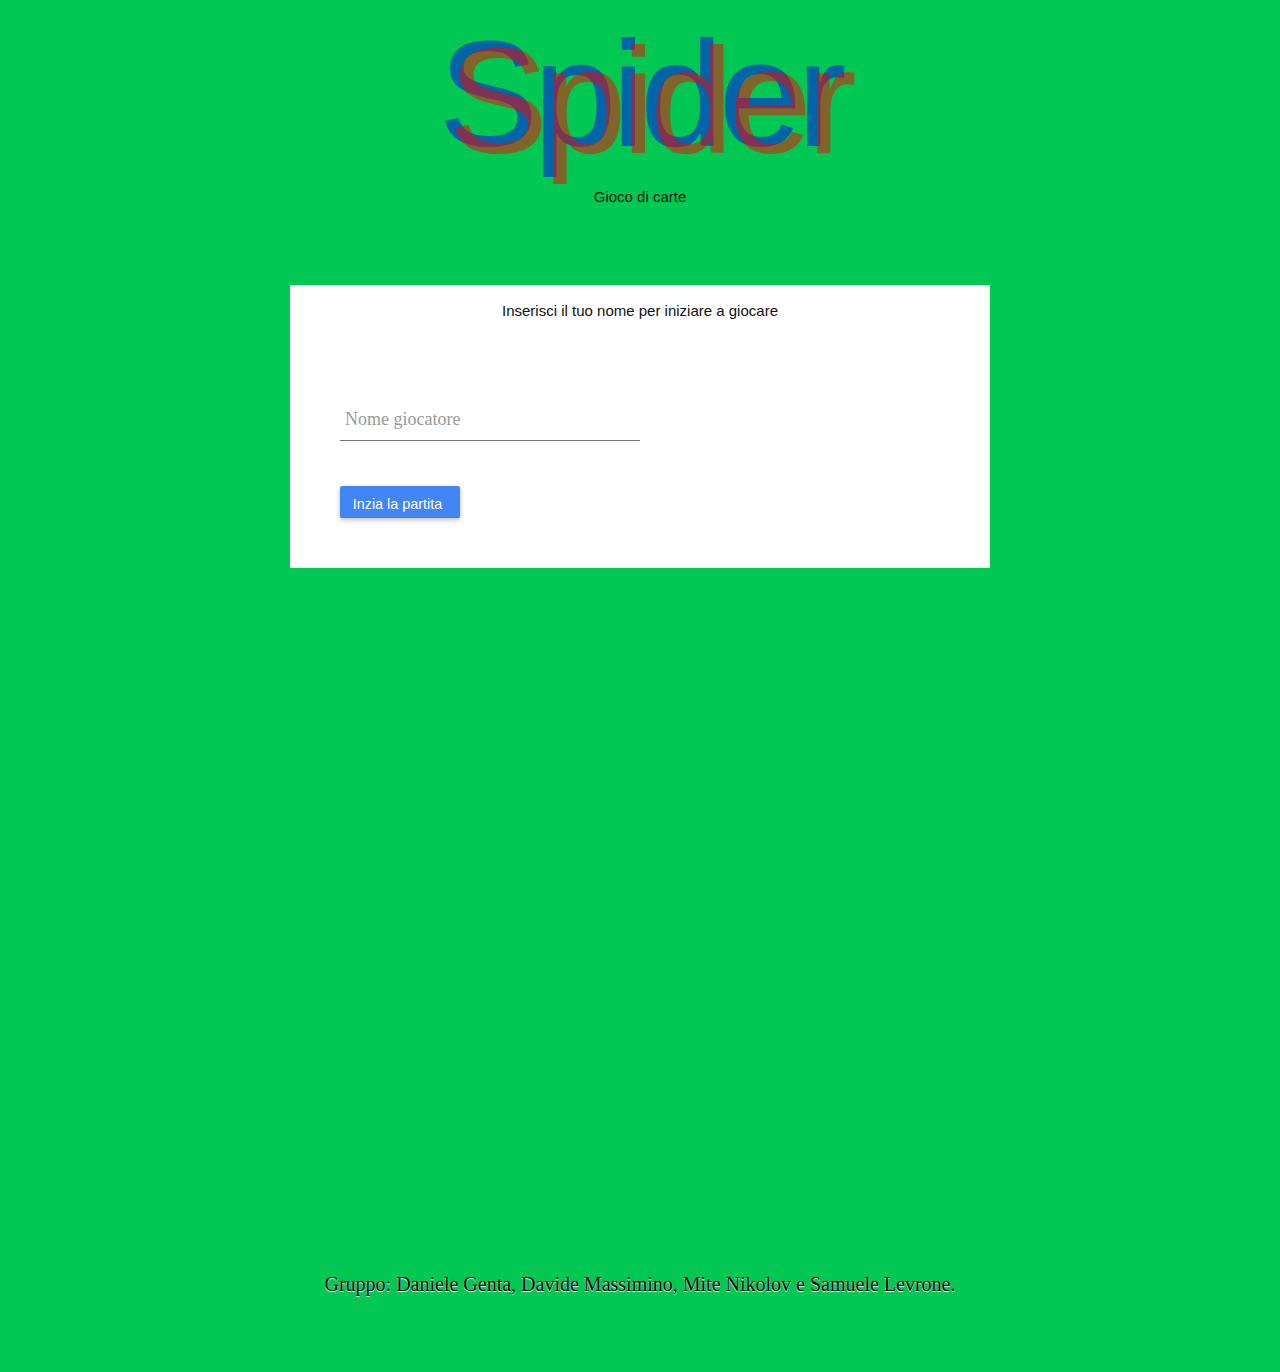
<file: Index.html>
<html>
	<head>
		<title>
			Progetto TPSI:Spider
		</title>
		<!--Collegamento a risorse Javascript e CSS-->
		<link href="Stili/style.css" rel="stylesheet" type="text/css">
		<!--<script src="http://code.jquery.com/jquery-latest.js"></script> 
		<script src="http://code.jquery.com/ui/1.11.2/jquery-ui.js"></script>-->
		<!--RISORSE OFFLINE jquery-->
		<script type="text/javascript" src="Script/offline/jquery.js"> </script>
		<script type="text/javascript" src="Script/offline/jquery-ui.js"> </script>
		<script type="text/javascript" src="Script/script.js"> </script>
		<!--Collegamenti a plugin javascript-->
		<script type="text/javascript" src="Script/foggy.js"> </script>
		<script type="text/javascript" src="Script/jquery.flip.js"> </script>
	</head>
	<!--Titolo e sottotiolo-->
	<header>
		<h1>Spider</h1>
		<h2>Gioco di carte</h2>
	</header>
	<body class="main">
	<!--Interfaccia a tab-->
		<div id="tabs">
			<!--Scelta del tab-->
			<div class=menuTab>
				<ul id="listaTabs" class="menu">
					<li class="sub-menu" id="menuTab-SchermataIniziale"><a href="#tab-iniziale">Schermata iniziale</a></li>
					<li class="sub-menu" id="menuTab-Statistiche"><a href="#tab-statistiche">Statistiche partita</a></li>
					<li class="sub-menu" id="menuTab-Gioco"><a href="#tab-gioco">Partita</a></li>
					<li class="sub-menu" id="menuTab-Informazioni"><a href="#tab-informazioni">Informazioni</a></li>
					<li class="sub-menu" id="menuTab-Vittoria"><a href="#tab-vittoria">Vittoria</a></li>
				</ul>
			</div>
		<div id="statisticheVeloci">
			Tempo rimanente: <div id="statisticheVeloci-tempo"></div>
			Mosse: <div id="statisticheVeloci-mosse"></div>
			Punteggio: <div id="statisticheVeloci-punteggio"></div>
		</div>
		<!--Tab di input del nome del giocatore-->
		<div id="tab-iniziale">
			<div class="container">
  				<h2>Inserisci il tuo nome per iniziare a giocare</h2>
				<form>
   					<div class="group">      
      					<input type="text" id="txtNome" required>
      					<span class="highlight"></span>
      					<span class="bar"></span>
     		 			<label>Nome giocatore</label>
    				</div>
 			 	</form>
				<input type="button" value="Inzia la partita" id="btnInizia" class="btnInizia">
			</div>
		</div>
		<!--Tab contenente informazioni e statistiche partita-->
		<div id="tab-statistiche">
		<br><br><br>
			<table id="tabellaInfo" class="stats-table">
				<tr>
					<th colspan="6">Riepilogo partita</th>
				</tr>
				<tr>
					<td>Mosse:</td><td><div id="numeroMosse">0</div></td>
					<td>Cronometro:</td><td><div id="counter">
    					<span id="s0">1</span>
    					<span id="s1">0</span>
 		   				<span id="s2">:</span>
   		   				<span id="s3">0</span>
    					<span id="s4">0</span>
					</div></td>
				</tr>
				<tr>
					<td>Giocatore:</td><td><div id="nomeGiocatore">Player 1</div></td>
					<td>Punteggio:</td><td><div id="punteggio">500</div></td>
				</tr>
				<tr>
					<td colspan="3">Completamento:</td><td><div><progress id="completamento" max="100" value="0"></progress></div></td>
				</tr>
			</table>
		</div>
		<br><br>
		<!--Tab di gioco della partita-->
		<div id="tab-gioco">
			<!--Top-menù: principali bottoni di interazione-->
			<div id="mainMenu">
				<input type="button" value="Nuova partita" id="btnNuovaPartita" class="btn">
				<input type="button" value="Hint" id="btnHint" class="btn">
				<input type="button" value="Demo vittoria" id="btnDemoVittoria" class="btn">
				<input type="button" value="Pausa" id="btnPausa" class="btn">
				<input type="button" value="Annulla mossa" id="btnUndo" class="btn">
			</div>
			<br><br>
			<!--Riga delle scala completate-->
			<div id="completedDeck">
				<div id="completed1" class="topDecks"></div>
				<div id="completed2" class="topDecks"></div>
				<div id="completed3" class="topDecks"></div>
				<div id="completed4" class="topDecks"></div>
				<div id="completed5" class="topDecks"></div>
				<div id="completed6" class="topDecks"></div>
				<div id="completed7" class="topDecks"></div>
				<div id="completed8" class="topDecks"></div>
			</div>
			<br><br><br><br><br><br><br>
			<!--Contenitore mazzo superiore-->
			<div id="topDeck">
			</div>
			<!--Contenitore mazzo inferiore-->
			<div id="bottomDeck" onclick="distribuisciCarte()">
				<img src="img/carta_retro.jpg">
			</div>
		</div>
		<!--Tab di informazioni (come si gioca, crediti e regole)-->
		<div id="tab-informazioni">
			<!--Scelta del sub-tab informazioni-->
			<div id="tabs2">
				<ul class="menu">
					<li class="sub-menu"><a href="#tab2-regoleDelGioco">Regole del gioco</a></li>
					<li class="sub-menu"><a href="#tab2-comeSiGioca">Come si gioca</a></li>
					<li class="sub-menu"><a href="#tab2-crediti">Crediti</a></li>
				</ul>
				<br>
				<div id="tab2-crediti" class="tabInfo">
					Il gioco &egrave stato sviluppato da: Daniele Genta, Davide Massimino, Mite Nikolov e Samuele Levrone della 4C Informatica.
				</div>
				<div id="tab2-comeSiGioca" class="tabInfo">
					Scopo del gioco &egrave quello di effettuare otto scale decrescenti formate da dodici carte (dal Re all'Asso) tra di loro consecutive.
					<br><br>
					Per raggiungere tale obiettivo &egrave necessario rispettare limiti di tempo (vedere regole del gioco) e si pu&ograve usufruire di aiuti  
					<br>
					come: l'annullamento dell'ultima mossa eseguita o un'aiuto su quale carta spostare.
					<br><br>
					Per effettuare spostamenti &egrave sufficiente tenere premuta una carta e trascinarla su di un'altra, vi &egrave la possibilit&agrave di 
					<br>
					distribuire dieci carte cliccando su il mazzetto coperto inferiore (per un massimo di cinque volte).
					<br><br>
					Si possono visualizzare le statistiche della propria partita cliccando su il tab 'Statistiche partita'.
				</div>
				<div id="tab2-regoleDelGioco" class="tabInfo">
					<b>Generali</b>
					<br>
					All'inizio della partita vengono disposte 54 carte coperte e poi viene scoperta l'ultima riga di ogni colonna.
					<br>
					Altre 50 carte sono disposte nel mazzetto inferiore e possono essere distribuite 10 alla volta mediante un click su di esso.
					<br><br>
					<b>Punteggio</b>
					<br>
					Il punteggio iniziale equivale a 500 esso viene incrementato di 100 punti ogni qual volta si effettua una scala.
					<br>
					Viene decrementato di 10 punti ogni volta che si utilizzano aiuti (annullamento mossa o spostamento guidato) e
					<br>
					decrementato di un punto ogni qual volta si esegue un semplice spostamento.
					<br><br>
					<b>Mosse</b>
					<br>
					Ogni volta che il giocatore sposta una carta il contatore di mosse viene incrementato di uno (solo se lo 
					<br>
					spostamento va a buon fine.
					<br><br>
					<b>Timer</b>
					<br>
					Per risolvere il gioco si hanno a disposizione 10 minuti, al termine dei quale essa risulter&agrave persa.
					<br><br>
					<b>Aiuti</b>
					<br>
					Cliccando su annullamento mossa sar&a possibile rendere nulla l'ultimo spostamento di carte effettuato.
					<br>
					Cliccando lo spostamento guidato sar&agrave possibile ottenere un aiuto su quale carta spostare (rispetto all'ultima colonna).
					<br><br>
					<b>Vittoria e sconfitta</b>
					<br>
					Il giocatore perde se finiscono i 10 minuti di tempo.
					<br>
					Il giocatore vince se effettua tutte e otto le scale.
					<br>
					Il giocatore si ritira se inizia una nuova partita.
				</div>
			</div>
		</div>
		<!--Tab della schermata vittoria-->
		<div id="tab-vittoria">
			<div class="container">
				<table>
					<tr>
						<td class="flip">C</td>
						<td class="flip">O</td>
						<td class="flip">M</td>
						<td class="flip">P</td>
						<td class="flip">L</td>
						<td class="flip">I</td>
						<td class="flip">M</td>
						<td class="flip">E</td>
						<td class="flip">N</td>
						<td class="flip">T</td>
						<td class="flip">I</td>
					</tr>
					<tr>
						<td><b>Nome:</b></td><td id="nomeVittoria" colspan="2"></td><td><b>Punteggio:</b></td><td id="punteggioVittoria" colspan="2"></td>
					</tr>
				</table>
				<input type="button" value="Nuova partita" id="btnNuovaPartitaVittoria" class="btn">
				</div>
			</div>
		</div>	
	</div>
		<!--Piè di pagina-->
		<footer>
			Gruppo: Daniele Genta, Davide Massimino, Mite Nikolov e Samuele Levrone.
		</footer>
	</body>
</html>
</file>
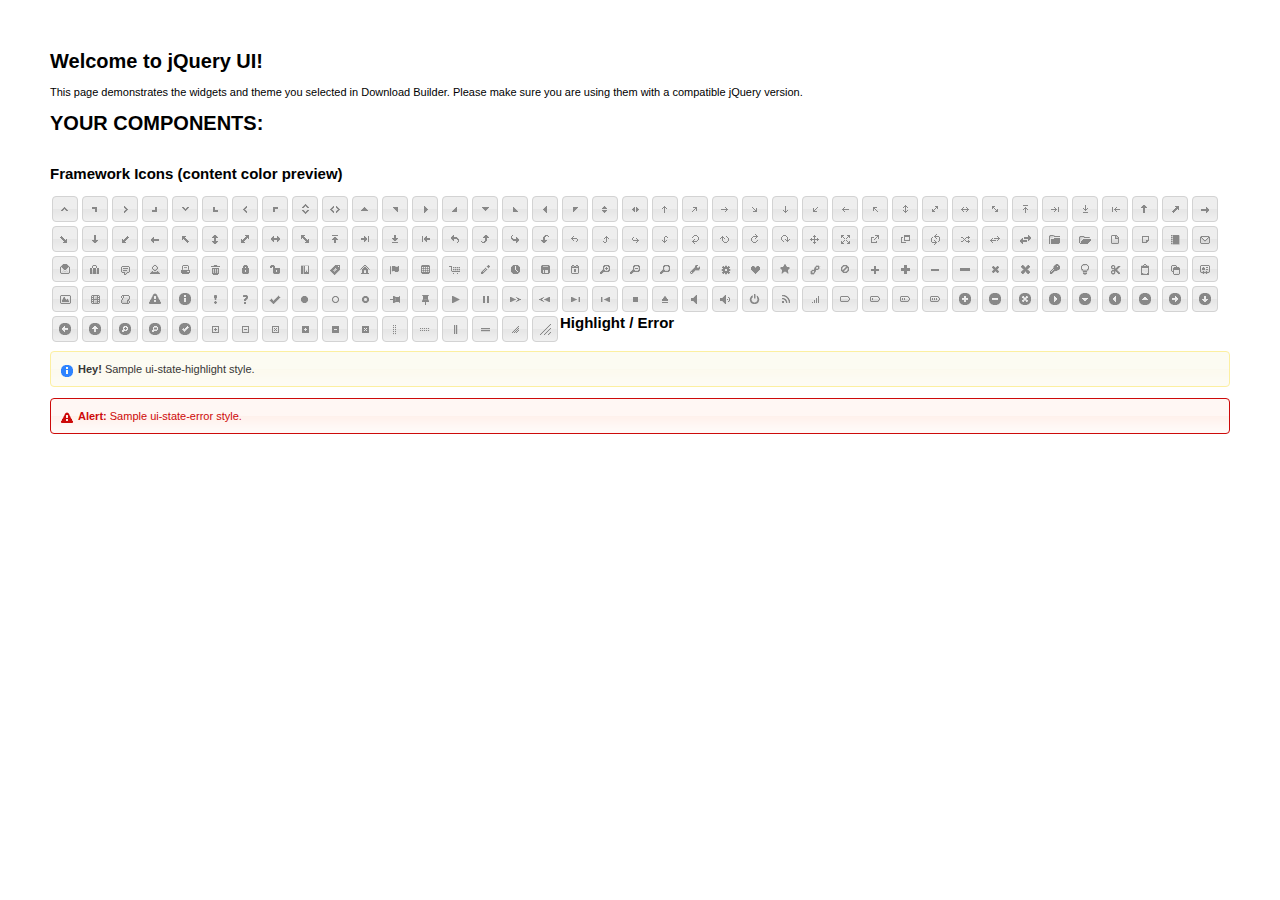
<file: Script/offline/jquery-ui/index.html>
<!doctype html>
<html lang="us">
<head>
	<meta charset="utf-8">
	<title>jQuery UI Example Page</title>
	<link href="jquery-ui.css" rel="stylesheet">
	<style>
	body{
		font: 62.5% "Trebuchet MS", sans-serif;
		margin: 50px;
	}
	.demoHeaders {
		margin-top: 2em;
	}
	#dialog-link {
		padding: .4em 1em .4em 20px;
		text-decoration: none;
		position: relative;
	}
	#dialog-link span.ui-icon {
		margin: 0 5px 0 0;
		position: absolute;
		left: .2em;
		top: 50%;
		margin-top: -8px;
	}
	#icons {
		margin: 0;
		padding: 0;
	}
	#icons li {
		margin: 2px;
		position: relative;
		padding: 4px 0;
		cursor: pointer;
		float: left;
		list-style: none;
	}
	#icons span.ui-icon {
		float: left;
		margin: 0 4px;
	}
	.fakewindowcontain .ui-widget-overlay {
		position: absolute;
	}
	select {
		width: 200px;
	}
	</style>
</head>
<body>

<h1>Welcome to jQuery UI!</h1>

<div class="ui-widget">
	<p>This page demonstrates the widgets and theme you selected in Download Builder. Please make sure you are using them with a compatible jQuery version.</p>
</div>

<h1>YOUR COMPONENTS:</h1>












<h2 class="demoHeaders">Framework Icons (content color preview)</h2>
<ul id="icons" class="ui-widget ui-helper-clearfix">
	<li class="ui-state-default ui-corner-all" title=".ui-icon-carat-1-n"><span class="ui-icon ui-icon-carat-1-n"></span></li>
	<li class="ui-state-default ui-corner-all" title=".ui-icon-carat-1-ne"><span class="ui-icon ui-icon-carat-1-ne"></span></li>
	<li class="ui-state-default ui-corner-all" title=".ui-icon-carat-1-e"><span class="ui-icon ui-icon-carat-1-e"></span></li>
	<li class="ui-state-default ui-corner-all" title=".ui-icon-carat-1-se"><span class="ui-icon ui-icon-carat-1-se"></span></li>
	<li class="ui-state-default ui-corner-all" title=".ui-icon-carat-1-s"><span class="ui-icon ui-icon-carat-1-s"></span></li>
	<li class="ui-state-default ui-corner-all" title=".ui-icon-carat-1-sw"><span class="ui-icon ui-icon-carat-1-sw"></span></li>
	<li class="ui-state-default ui-corner-all" title=".ui-icon-carat-1-w"><span class="ui-icon ui-icon-carat-1-w"></span></li>
	<li class="ui-state-default ui-corner-all" title=".ui-icon-carat-1-nw"><span class="ui-icon ui-icon-carat-1-nw"></span></li>
	<li class="ui-state-default ui-corner-all" title=".ui-icon-carat-2-n-s"><span class="ui-icon ui-icon-carat-2-n-s"></span></li>
	<li class="ui-state-default ui-corner-all" title=".ui-icon-carat-2-e-w"><span class="ui-icon ui-icon-carat-2-e-w"></span></li>
	<li class="ui-state-default ui-corner-all" title=".ui-icon-triangle-1-n"><span class="ui-icon ui-icon-triangle-1-n"></span></li>
	<li class="ui-state-default ui-corner-all" title=".ui-icon-triangle-1-ne"><span class="ui-icon ui-icon-triangle-1-ne"></span></li>
	<li class="ui-state-default ui-corner-all" title=".ui-icon-triangle-1-e"><span class="ui-icon ui-icon-triangle-1-e"></span></li>
	<li class="ui-state-default ui-corner-all" title=".ui-icon-triangle-1-se"><span class="ui-icon ui-icon-triangle-1-se"></span></li>
	<li class="ui-state-default ui-corner-all" title=".ui-icon-triangle-1-s"><span class="ui-icon ui-icon-triangle-1-s"></span></li>
	<li class="ui-state-default ui-corner-all" title=".ui-icon-triangle-1-sw"><span class="ui-icon ui-icon-triangle-1-sw"></span></li>
	<li class="ui-state-default ui-corner-all" title=".ui-icon-triangle-1-w"><span class="ui-icon ui-icon-triangle-1-w"></span></li>
	<li class="ui-state-default ui-corner-all" title=".ui-icon-triangle-1-nw"><span class="ui-icon ui-icon-triangle-1-nw"></span></li>
	<li class="ui-state-default ui-corner-all" title=".ui-icon-triangle-2-n-s"><span class="ui-icon ui-icon-triangle-2-n-s"></span></li>
	<li class="ui-state-default ui-corner-all" title=".ui-icon-triangle-2-e-w"><span class="ui-icon ui-icon-triangle-2-e-w"></span></li>
	<li class="ui-state-default ui-corner-all" title=".ui-icon-arrow-1-n"><span class="ui-icon ui-icon-arrow-1-n"></span></li>
	<li class="ui-state-default ui-corner-all" title=".ui-icon-arrow-1-ne"><span class="ui-icon ui-icon-arrow-1-ne"></span></li>
	<li class="ui-state-default ui-corner-all" title=".ui-icon-arrow-1-e"><span class="ui-icon ui-icon-arrow-1-e"></span></li>
	<li class="ui-state-default ui-corner-all" title=".ui-icon-arrow-1-se"><span class="ui-icon ui-icon-arrow-1-se"></span></li>
	<li class="ui-state-default ui-corner-all" title=".ui-icon-arrow-1-s"><span class="ui-icon ui-icon-arrow-1-s"></span></li>
	<li class="ui-state-default ui-corner-all" title=".ui-icon-arrow-1-sw"><span class="ui-icon ui-icon-arrow-1-sw"></span></li>
	<li class="ui-state-default ui-corner-all" title=".ui-icon-arrow-1-w"><span class="ui-icon ui-icon-arrow-1-w"></span></li>
	<li class="ui-state-default ui-corner-all" title=".ui-icon-arrow-1-nw"><span class="ui-icon ui-icon-arrow-1-nw"></span></li>
	<li class="ui-state-default ui-corner-all" title=".ui-icon-arrow-2-n-s"><span class="ui-icon ui-icon-arrow-2-n-s"></span></li>
	<li class="ui-state-default ui-corner-all" title=".ui-icon-arrow-2-ne-sw"><span class="ui-icon ui-icon-arrow-2-ne-sw"></span></li>
	<li class="ui-state-default ui-corner-all" title=".ui-icon-arrow-2-e-w"><span class="ui-icon ui-icon-arrow-2-e-w"></span></li>
	<li class="ui-state-default ui-corner-all" title=".ui-icon-arrow-2-se-nw"><span class="ui-icon ui-icon-arrow-2-se-nw"></span></li>
	<li class="ui-state-default ui-corner-all" title=".ui-icon-arrowstop-1-n"><span class="ui-icon ui-icon-arrowstop-1-n"></span></li>
	<li class="ui-state-default ui-corner-all" title=".ui-icon-arrowstop-1-e"><span class="ui-icon ui-icon-arrowstop-1-e"></span></li>
	<li class="ui-state-default ui-corner-all" title=".ui-icon-arrowstop-1-s"><span class="ui-icon ui-icon-arrowstop-1-s"></span></li>
	<li class="ui-state-default ui-corner-all" title=".ui-icon-arrowstop-1-w"><span class="ui-icon ui-icon-arrowstop-1-w"></span></li>
	<li class="ui-state-default ui-corner-all" title=".ui-icon-arrowthick-1-n"><span class="ui-icon ui-icon-arrowthick-1-n"></span></li>
	<li class="ui-state-default ui-corner-all" title=".ui-icon-arrowthick-1-ne"><span class="ui-icon ui-icon-arrowthick-1-ne"></span></li>
	<li class="ui-state-default ui-corner-all" title=".ui-icon-arrowthick-1-e"><span class="ui-icon ui-icon-arrowthick-1-e"></span></li>
	<li class="ui-state-default ui-corner-all" title=".ui-icon-arrowthick-1-se"><span class="ui-icon ui-icon-arrowthick-1-se"></span></li>
	<li class="ui-state-default ui-corner-all" title=".ui-icon-arrowthick-1-s"><span class="ui-icon ui-icon-arrowthick-1-s"></span></li>
	<li class="ui-state-default ui-corner-all" title=".ui-icon-arrowthick-1-sw"><span class="ui-icon ui-icon-arrowthick-1-sw"></span></li>
	<li class="ui-state-default ui-corner-all" title=".ui-icon-arrowthick-1-w"><span class="ui-icon ui-icon-arrowthick-1-w"></span></li>
	<li class="ui-state-default ui-corner-all" title=".ui-icon-arrowthick-1-nw"><span class="ui-icon ui-icon-arrowthick-1-nw"></span></li>
	<li class="ui-state-default ui-corner-all" title=".ui-icon-arrowthick-2-n-s"><span class="ui-icon ui-icon-arrowthick-2-n-s"></span></li>
	<li class="ui-state-default ui-corner-all" title=".ui-icon-arrowthick-2-ne-sw"><span class="ui-icon ui-icon-arrowthick-2-ne-sw"></span></li>
	<li class="ui-state-default ui-corner-all" title=".ui-icon-arrowthick-2-e-w"><span class="ui-icon ui-icon-arrowthick-2-e-w"></span></li>
	<li class="ui-state-default ui-corner-all" title=".ui-icon-arrowthick-2-se-nw"><span class="ui-icon ui-icon-arrowthick-2-se-nw"></span></li>
	<li class="ui-state-default ui-corner-all" title=".ui-icon-arrowthickstop-1-n"><span class="ui-icon ui-icon-arrowthickstop-1-n"></span></li>
	<li class="ui-state-default ui-corner-all" title=".ui-icon-arrowthickstop-1-e"><span class="ui-icon ui-icon-arrowthickstop-1-e"></span></li>
	<li class="ui-state-default ui-corner-all" title=".ui-icon-arrowthickstop-1-s"><span class="ui-icon ui-icon-arrowthickstop-1-s"></span></li>
	<li class="ui-state-default ui-corner-all" title=".ui-icon-arrowthickstop-1-w"><span class="ui-icon ui-icon-arrowthickstop-1-w"></span></li>
	<li class="ui-state-default ui-corner-all" title=".ui-icon-arrowreturnthick-1-w"><span class="ui-icon ui-icon-arrowreturnthick-1-w"></span></li>
	<li class="ui-state-default ui-corner-all" title=".ui-icon-arrowreturnthick-1-n"><span class="ui-icon ui-icon-arrowreturnthick-1-n"></span></li>
	<li class="ui-state-default ui-corner-all" title=".ui-icon-arrowreturnthick-1-e"><span class="ui-icon ui-icon-arrowreturnthick-1-e"></span></li>
	<li class="ui-state-default ui-corner-all" title=".ui-icon-arrowreturnthick-1-s"><span class="ui-icon ui-icon-arrowreturnthick-1-s"></span></li>
	<li class="ui-state-default ui-corner-all" title=".ui-icon-arrowreturn-1-w"><span class="ui-icon ui-icon-arrowreturn-1-w"></span></li>
	<li class="ui-state-default ui-corner-all" title=".ui-icon-arrowreturn-1-n"><span class="ui-icon ui-icon-arrowreturn-1-n"></span></li>
	<li class="ui-state-default ui-corner-all" title=".ui-icon-arrowreturn-1-e"><span class="ui-icon ui-icon-arrowreturn-1-e"></span></li>
	<li class="ui-state-default ui-corner-all" title=".ui-icon-arrowreturn-1-s"><span class="ui-icon ui-icon-arrowreturn-1-s"></span></li>
	<li class="ui-state-default ui-corner-all" title=".ui-icon-arrowrefresh-1-w"><span class="ui-icon ui-icon-arrowrefresh-1-w"></span></li>
	<li class="ui-state-default ui-corner-all" title=".ui-icon-arrowrefresh-1-n"><span class="ui-icon ui-icon-arrowrefresh-1-n"></span></li>
	<li class="ui-state-default ui-corner-all" title=".ui-icon-arrowrefresh-1-e"><span class="ui-icon ui-icon-arrowrefresh-1-e"></span></li>
	<li class="ui-state-default ui-corner-all" title=".ui-icon-arrowrefresh-1-s"><span class="ui-icon ui-icon-arrowrefresh-1-s"></span></li>
	<li class="ui-state-default ui-corner-all" title=".ui-icon-arrow-4"><span class="ui-icon ui-icon-arrow-4"></span></li>
	<li class="ui-state-default ui-corner-all" title=".ui-icon-arrow-4-diag"><span class="ui-icon ui-icon-arrow-4-diag"></span></li>
	<li class="ui-state-default ui-corner-all" title=".ui-icon-extlink"><span class="ui-icon ui-icon-extlink"></span></li>
	<li class="ui-state-default ui-corner-all" title=".ui-icon-newwin"><span class="ui-icon ui-icon-newwin"></span></li>
	<li class="ui-state-default ui-corner-all" title=".ui-icon-refresh"><span class="ui-icon ui-icon-refresh"></span></li>
	<li class="ui-state-default ui-corner-all" title=".ui-icon-shuffle"><span class="ui-icon ui-icon-shuffle"></span></li>
	<li class="ui-state-default ui-corner-all" title=".ui-icon-transfer-e-w"><span class="ui-icon ui-icon-transfer-e-w"></span></li>
	<li class="ui-state-default ui-corner-all" title=".ui-icon-transferthick-e-w"><span class="ui-icon ui-icon-transferthick-e-w"></span></li>
	<li class="ui-state-default ui-corner-all" title=".ui-icon-folder-collapsed"><span class="ui-icon ui-icon-folder-collapsed"></span></li>
	<li class="ui-state-default ui-corner-all" title=".ui-icon-folder-open"><span class="ui-icon ui-icon-folder-open"></span></li>
	<li class="ui-state-default ui-corner-all" title=".ui-icon-document"><span class="ui-icon ui-icon-document"></span></li>
	<li class="ui-state-default ui-corner-all" title=".ui-icon-document-b"><span class="ui-icon ui-icon-document-b"></span></li>
	<li class="ui-state-default ui-corner-all" title=".ui-icon-note"><span class="ui-icon ui-icon-note"></span></li>
	<li class="ui-state-default ui-corner-all" title=".ui-icon-mail-closed"><span class="ui-icon ui-icon-mail-closed"></span></li>
	<li class="ui-state-default ui-corner-all" title=".ui-icon-mail-open"><span class="ui-icon ui-icon-mail-open"></span></li>
	<li class="ui-state-default ui-corner-all" title=".ui-icon-suitcase"><span class="ui-icon ui-icon-suitcase"></span></li>
	<li class="ui-state-default ui-corner-all" title=".ui-icon-comment"><span class="ui-icon ui-icon-comment"></span></li>
	<li class="ui-state-default ui-corner-all" title=".ui-icon-person"><span class="ui-icon ui-icon-person"></span></li>
	<li class="ui-state-default ui-corner-all" title=".ui-icon-print"><span class="ui-icon ui-icon-print"></span></li>
	<li class="ui-state-default ui-corner-all" title=".ui-icon-trash"><span class="ui-icon ui-icon-trash"></span></li>
	<li class="ui-state-default ui-corner-all" title=".ui-icon-locked"><span class="ui-icon ui-icon-locked"></span></li>
	<li class="ui-state-default ui-corner-all" title=".ui-icon-unlocked"><span class="ui-icon ui-icon-unlocked"></span></li>
	<li class="ui-state-default ui-corner-all" title=".ui-icon-bookmark"><span class="ui-icon ui-icon-bookmark"></span></li>
	<li class="ui-state-default ui-corner-all" title=".ui-icon-tag"><span class="ui-icon ui-icon-tag"></span></li>
	<li class="ui-state-default ui-corner-all" title=".ui-icon-home"><span class="ui-icon ui-icon-home"></span></li>
	<li class="ui-state-default ui-corner-all" title=".ui-icon-flag"><span class="ui-icon ui-icon-flag"></span></li>
	<li class="ui-state-default ui-corner-all" title=".ui-icon-calculator"><span class="ui-icon ui-icon-calculator"></span></li>
	<li class="ui-state-default ui-corner-all" title=".ui-icon-cart"><span class="ui-icon ui-icon-cart"></span></li>
	<li class="ui-state-default ui-corner-all" title=".ui-icon-pencil"><span class="ui-icon ui-icon-pencil"></span></li>
	<li class="ui-state-default ui-corner-all" title=".ui-icon-clock"><span class="ui-icon ui-icon-clock"></span></li>
	<li class="ui-state-default ui-corner-all" title=".ui-icon-disk"><span class="ui-icon ui-icon-disk"></span></li>
	<li class="ui-state-default ui-corner-all" title=".ui-icon-calendar"><span class="ui-icon ui-icon-calendar"></span></li>
	<li class="ui-state-default ui-corner-all" title=".ui-icon-zoomin"><span class="ui-icon ui-icon-zoomin"></span></li>
	<li class="ui-state-default ui-corner-all" title=".ui-icon-zoomout"><span class="ui-icon ui-icon-zoomout"></span></li>
	<li class="ui-state-default ui-corner-all" title=".ui-icon-search"><span class="ui-icon ui-icon-search"></span></li>
	<li class="ui-state-default ui-corner-all" title=".ui-icon-wrench"><span class="ui-icon ui-icon-wrench"></span></li>
	<li class="ui-state-default ui-corner-all" title=".ui-icon-gear"><span class="ui-icon ui-icon-gear"></span></li>
	<li class="ui-state-default ui-corner-all" title=".ui-icon-heart"><span class="ui-icon ui-icon-heart"></span></li>
	<li class="ui-state-default ui-corner-all" title=".ui-icon-star"><span class="ui-icon ui-icon-star"></span></li>
	<li class="ui-state-default ui-corner-all" title=".ui-icon-link"><span class="ui-icon ui-icon-link"></span></li>
	<li class="ui-state-default ui-corner-all" title=".ui-icon-cancel"><span class="ui-icon ui-icon-cancel"></span></li>
	<li class="ui-state-default ui-corner-all" title=".ui-icon-plus"><span class="ui-icon ui-icon-plus"></span></li>
	<li class="ui-state-default ui-corner-all" title=".ui-icon-plusthick"><span class="ui-icon ui-icon-plusthick"></span></li>
	<li class="ui-state-default ui-corner-all" title=".ui-icon-minus"><span class="ui-icon ui-icon-minus"></span></li>
	<li class="ui-state-default ui-corner-all" title=".ui-icon-minusthick"><span class="ui-icon ui-icon-minusthick"></span></li>
	<li class="ui-state-default ui-corner-all" title=".ui-icon-close"><span class="ui-icon ui-icon-close"></span></li>
	<li class="ui-state-default ui-corner-all" title=".ui-icon-closethick"><span class="ui-icon ui-icon-closethick"></span></li>
	<li class="ui-state-default ui-corner-all" title=".ui-icon-key"><span class="ui-icon ui-icon-key"></span></li>
	<li class="ui-state-default ui-corner-all" title=".ui-icon-lightbulb"><span class="ui-icon ui-icon-lightbulb"></span></li>
	<li class="ui-state-default ui-corner-all" title=".ui-icon-scissors"><span class="ui-icon ui-icon-scissors"></span></li>
	<li class="ui-state-default ui-corner-all" title=".ui-icon-clipboard"><span class="ui-icon ui-icon-clipboard"></span></li>
	<li class="ui-state-default ui-corner-all" title=".ui-icon-copy"><span class="ui-icon ui-icon-copy"></span></li>
	<li class="ui-state-default ui-corner-all" title=".ui-icon-contact"><span class="ui-icon ui-icon-contact"></span></li>
	<li class="ui-state-default ui-corner-all" title=".ui-icon-image"><span class="ui-icon ui-icon-image"></span></li>
	<li class="ui-state-default ui-corner-all" title=".ui-icon-video"><span class="ui-icon ui-icon-video"></span></li>
	<li class="ui-state-default ui-corner-all" title=".ui-icon-script"><span class="ui-icon ui-icon-script"></span></li>
	<li class="ui-state-default ui-corner-all" title=".ui-icon-alert"><span class="ui-icon ui-icon-alert"></span></li>
	<li class="ui-state-default ui-corner-all" title=".ui-icon-info"><span class="ui-icon ui-icon-info"></span></li>
	<li class="ui-state-default ui-corner-all" title=".ui-icon-notice"><span class="ui-icon ui-icon-notice"></span></li>
	<li class="ui-state-default ui-corner-all" title=".ui-icon-help"><span class="ui-icon ui-icon-help"></span></li>
	<li class="ui-state-default ui-corner-all" title=".ui-icon-check"><span class="ui-icon ui-icon-check"></span></li>
	<li class="ui-state-default ui-corner-all" title=".ui-icon-bullet"><span class="ui-icon ui-icon-bullet"></span></li>
	<li class="ui-state-default ui-corner-all" title=".ui-icon-radio-off"><span class="ui-icon ui-icon-radio-off"></span></li>
	<li class="ui-state-default ui-corner-all" title=".ui-icon-radio-on"><span class="ui-icon ui-icon-radio-on"></span></li>
	<li class="ui-state-default ui-corner-all" title=".ui-icon-pin-w"><span class="ui-icon ui-icon-pin-w"></span></li>
	<li class="ui-state-default ui-corner-all" title=".ui-icon-pin-s"><span class="ui-icon ui-icon-pin-s"></span></li>
	<li class="ui-state-default ui-corner-all" title=".ui-icon-play"><span class="ui-icon ui-icon-play"></span></li>
	<li class="ui-state-default ui-corner-all" title=".ui-icon-pause"><span class="ui-icon ui-icon-pause"></span></li>
	<li class="ui-state-default ui-corner-all" title=".ui-icon-seek-next"><span class="ui-icon ui-icon-seek-next"></span></li>
	<li class="ui-state-default ui-corner-all" title=".ui-icon-seek-prev"><span class="ui-icon ui-icon-seek-prev"></span></li>
	<li class="ui-state-default ui-corner-all" title=".ui-icon-seek-end"><span class="ui-icon ui-icon-seek-end"></span></li>
	<li class="ui-state-default ui-corner-all" title=".ui-icon-seek-first"><span class="ui-icon ui-icon-seek-first"></span></li>
	<li class="ui-state-default ui-corner-all" title=".ui-icon-stop"><span class="ui-icon ui-icon-stop"></span></li>
	<li class="ui-state-default ui-corner-all" title=".ui-icon-eject"><span class="ui-icon ui-icon-eject"></span></li>
	<li class="ui-state-default ui-corner-all" title=".ui-icon-volume-off"><span class="ui-icon ui-icon-volume-off"></span></li>
	<li class="ui-state-default ui-corner-all" title=".ui-icon-volume-on"><span class="ui-icon ui-icon-volume-on"></span></li>
	<li class="ui-state-default ui-corner-all" title=".ui-icon-power"><span class="ui-icon ui-icon-power"></span></li>
	<li class="ui-state-default ui-corner-all" title=".ui-icon-signal-diag"><span class="ui-icon ui-icon-signal-diag"></span></li>
	<li class="ui-state-default ui-corner-all" title=".ui-icon-signal"><span class="ui-icon ui-icon-signal"></span></li>
	<li class="ui-state-default ui-corner-all" title=".ui-icon-battery-0"><span class="ui-icon ui-icon-battery-0"></span></li>
	<li class="ui-state-default ui-corner-all" title=".ui-icon-battery-1"><span class="ui-icon ui-icon-battery-1"></span></li>
	<li class="ui-state-default ui-corner-all" title=".ui-icon-battery-2"><span class="ui-icon ui-icon-battery-2"></span></li>
	<li class="ui-state-default ui-corner-all" title=".ui-icon-battery-3"><span class="ui-icon ui-icon-battery-3"></span></li>
	<li class="ui-state-default ui-corner-all" title=".ui-icon-circle-plus"><span class="ui-icon ui-icon-circle-plus"></span></li>
	<li class="ui-state-default ui-corner-all" title=".ui-icon-circle-minus"><span class="ui-icon ui-icon-circle-minus"></span></li>
	<li class="ui-state-default ui-corner-all" title=".ui-icon-circle-close"><span class="ui-icon ui-icon-circle-close"></span></li>
	<li class="ui-state-default ui-corner-all" title=".ui-icon-circle-triangle-e"><span class="ui-icon ui-icon-circle-triangle-e"></span></li>
	<li class="ui-state-default ui-corner-all" title=".ui-icon-circle-triangle-s"><span class="ui-icon ui-icon-circle-triangle-s"></span></li>
	<li class="ui-state-default ui-corner-all" title=".ui-icon-circle-triangle-w"><span class="ui-icon ui-icon-circle-triangle-w"></span></li>
	<li class="ui-state-default ui-corner-all" title=".ui-icon-circle-triangle-n"><span class="ui-icon ui-icon-circle-triangle-n"></span></li>
	<li class="ui-state-default ui-corner-all" title=".ui-icon-circle-arrow-e"><span class="ui-icon ui-icon-circle-arrow-e"></span></li>
	<li class="ui-state-default ui-corner-all" title=".ui-icon-circle-arrow-s"><span class="ui-icon ui-icon-circle-arrow-s"></span></li>
	<li class="ui-state-default ui-corner-all" title=".ui-icon-circle-arrow-w"><span class="ui-icon ui-icon-circle-arrow-w"></span></li>
	<li class="ui-state-default ui-corner-all" title=".ui-icon-circle-arrow-n"><span class="ui-icon ui-icon-circle-arrow-n"></span></li>
	<li class="ui-state-default ui-corner-all" title=".ui-icon-circle-zoomin"><span class="ui-icon ui-icon-circle-zoomin"></span></li>
	<li class="ui-state-default ui-corner-all" title=".ui-icon-circle-zoomout"><span class="ui-icon ui-icon-circle-zoomout"></span></li>
	<li class="ui-state-default ui-corner-all" title=".ui-icon-circle-check"><span class="ui-icon ui-icon-circle-check"></span></li>
	<li class="ui-state-default ui-corner-all" title=".ui-icon-circlesmall-plus"><span class="ui-icon ui-icon-circlesmall-plus"></span></li>
	<li class="ui-state-default ui-corner-all" title=".ui-icon-circlesmall-minus"><span class="ui-icon ui-icon-circlesmall-minus"></span></li>
	<li class="ui-state-default ui-corner-all" title=".ui-icon-circlesmall-close"><span class="ui-icon ui-icon-circlesmall-close"></span></li>
	<li class="ui-state-default ui-corner-all" title=".ui-icon-squaresmall-plus"><span class="ui-icon ui-icon-squaresmall-plus"></span></li>
	<li class="ui-state-default ui-corner-all" title=".ui-icon-squaresmall-minus"><span class="ui-icon ui-icon-squaresmall-minus"></span></li>
	<li class="ui-state-default ui-corner-all" title=".ui-icon-squaresmall-close"><span class="ui-icon ui-icon-squaresmall-close"></span></li>
	<li class="ui-state-default ui-corner-all" title=".ui-icon-grip-dotted-vertical"><span class="ui-icon ui-icon-grip-dotted-vertical"></span></li>
	<li class="ui-state-default ui-corner-all" title=".ui-icon-grip-dotted-horizontal"><span class="ui-icon ui-icon-grip-dotted-horizontal"></span></li>
	<li class="ui-state-default ui-corner-all" title=".ui-icon-grip-solid-vertical"><span class="ui-icon ui-icon-grip-solid-vertical"></span></li>
	<li class="ui-state-default ui-corner-all" title=".ui-icon-grip-solid-horizontal"><span class="ui-icon ui-icon-grip-solid-horizontal"></span></li>
	<li class="ui-state-default ui-corner-all" title=".ui-icon-gripsmall-diagonal-se"><span class="ui-icon ui-icon-gripsmall-diagonal-se"></span></li>
	<li class="ui-state-default ui-corner-all" title=".ui-icon-grip-diagonal-se"><span class="ui-icon ui-icon-grip-diagonal-se"></span></li>
</ul>















<!-- Highlight / Error -->
<h2 class="demoHeaders">Highlight / Error</h2>
<div class="ui-widget">
	<div class="ui-state-highlight ui-corner-all" style="margin-top: 20px; padding: 0 .7em;">
		<p><span class="ui-icon ui-icon-info" style="float: left; margin-right: .3em;"></span>
		<strong>Hey!</strong> Sample ui-state-highlight style.</p>
	</div>
</div>
<br>
<div class="ui-widget">
	<div class="ui-state-error ui-corner-all" style="padding: 0 .7em;">
		<p><span class="ui-icon ui-icon-alert" style="float: left; margin-right: .3em;"></span>
		<strong>Alert:</strong> Sample ui-state-error style.</p>
	</div>
</div>

<script src="external/jquery/jquery.js"></script>
<script src="jquery-ui.js"></script>
<script>
























// Hover states on the static widgets
$( "#dialog-link, #icons li" ).hover(
	function() {
		$( this ).addClass( "ui-state-hover" );
	},
	function() {
		$( this ).removeClass( "ui-state-hover" );
	}
);
</script>
</body>
</html>
</file>
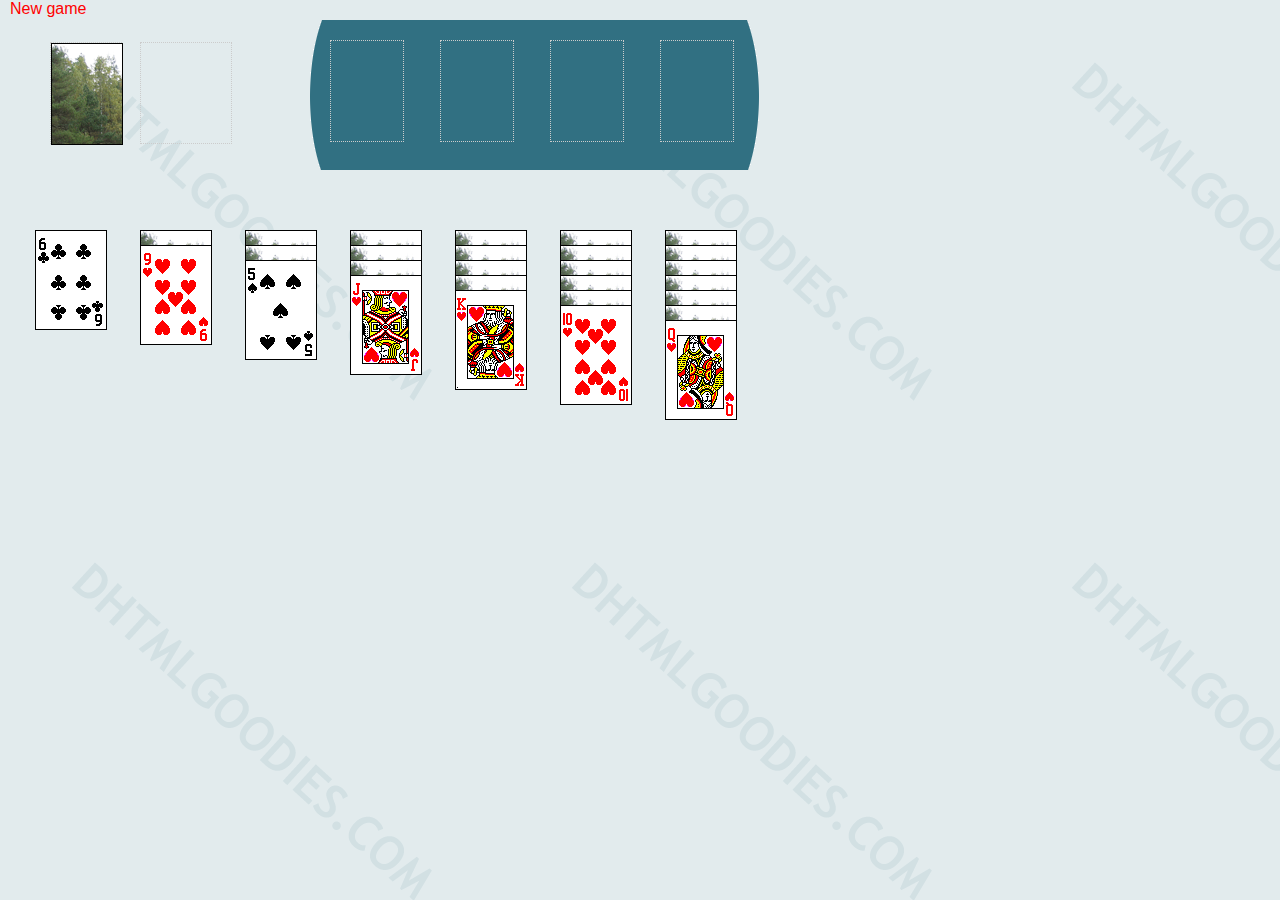
<file: Progetti utili/game_solitaire/game_solitaire.html>
<?
@include($_SERVER['DOCUMENT_ROOT']."/config/log_visitors.inc");
?>
<!DOCTYPE HTML PUBLIC "-//W3C//DTD HTML 4.01//EN" "http://www.w3.org/TR/html4/strict.dtd">
<html>
<head>
	<title>Javascript solitaire</title>
	<link rel="stylesheet" href="dhtmlgoodies_solitaire.css" media="screen"></LINK>
	<script type="text/javascript">	
	var cardBackgroundArray = new Array();
	cardBackgroundArray.push('images/card_bg1.gif');	
	cardBackgroundArray.push('images/card_bg2.gif');	
	
	
	
	</script>
	<script type="text/javascript" src="dhtmlgoodies_solitaire.js"></script>
	
	<SCRIPT type="text/javascript">
	window.onload = initSolitaire;	
	</script>
</head>
<body>
<div id="bg_aces">


</div>
<div id="bg_seven">

</div>

<div id="bg_deck">
	<div id="bg_deck_inner"></div>
	<div id="bg_deck_shown"></div>
</div>
</div>

<div id="movingCardContainer"></div>
<a href="#" onclick="resetGame();return false">New game</a>
</body>
</html>
</file>
<file: Stili/style.css>
/*
******Foglio di stile del gioco: Spider***************************
******Sviluppato da: Genta, Massimino, Nikolov, Levrone***********
******Classe: 4C INF 2014/2015************************************
*/



/*
**************Classi legate ai principali macro-blocchi html********************
*/

/*
	Intestazione, menù principale e tabella informazioni
*/
header, #tabellaInfo, #mainMenu
{
	margin-left:auto;
	margin-right:auto;
	text-align:center;
}

p
{
  margin-top: 600px;
}

/*
  Piè di pagina
*/
footer {color: black; font-family: "Roboto", cursive; font-size: 20px; line-height: 160px; font-weight: normal; margin-bottom: 0px; margin-top: 600px; text-align: center; text-shadow: 0 1px 1px #fff; }
footer:hover {color: white;}

/*
  Classe applicata al body
*/
.main
{
   background: #00C853; 
}

/*
**************Classi legate ai titoli******************
*/
/*
  Titolo e sottotiolo
*/

h1
{
  display: inline;
  position: relative;
  font: 150px Helvetica, Sans-Serif;
  letter-spacing: -5px;
  color: rgba(0,0,255,0.5);
}

h1:after
{
  content: "Spider";
  position: absolute; left: 10px; top: 5px;
  color: rgba(255,0,0,0.5); 
}

h2 { color: #111; font-family: 'Open Sans', sans-serif; font-size: 15px; font-weight: 300; line-height: 32px; margin: 0 0 72px; text-align: center; }

/*
**************Classi legate alle carte****************
*/

/*
	Mazzi superiori
*/
.topDecks
{
	border:2px solid black;
	width:75px;
    height:100px;
	display: inline-block;
	margin-left:20px;
	float: left;
	cursor: pointer;

}

/*
	Contenitore mazzi superiori
*/
#topDeck
{
	height:150px;
	width:2000px;
}

/*
	Mazzo inferiore
*/
#bottomDeck
{
	position:absolute;
	bottom:0;
	border:2px solid black;
	width:75px;
	height:100px;
	right:100;
}

/*
	Carte coperte (colonna>0)
*/
.coveredDeck
{
	height:100px;
	margin-top:-60px;
	cursor: pointer;
}

/*
	Carte evidenziate (sistema di aiuti)
*/
.cardHighlighted
{
	height:100px;
	margin-top:-60px;
	border: 6px solid yellow;
}

/*
	Carte coperte della prima colonna
*/
.coveredDeck0
{
	height:100px;
	cursor: pointer;
}

/*
***************Classi legate ai bottoni**************
*/

/*
	Classe applicata a tutti i bottoni
*/
.btn 
{
  border: 0 none;
  border-radius: 2px 2px 2px 2px;
  color: #FFFFFF;
  cursor: pointer;
  display: inline-block;
  font-family: Roboto,Arial,sans-serif;
  font-size: 12px;
  font-weight: bold;
  line-height: 20px;
  margin-bottom: 0;
  margin-top: 10px;
  padding: 7px 10px;
  text-transform: none;
  transition: all 0.3s ease 0s;
  -moz-transition: all 0.3s ease 0s;
  -webkit-transition: all 0.3s ease 0s;
  width: 16.795%; /* auto */
  text-align: center; /* DELETE WHEN WIDTH AUTO */
  background: none repeat scroll 0 0 $dark;
  color: #4285f4;
  cursor: pointer;
}

/*
	Mouse sopra bottone
*/
 .btn:hover
 {
 	background: #4285f4;color: white;
 }

/*
  Bottone presente nel tab schermata iniziale
*/
.btnInizia 
{
    display: inline-block;
      position: relative;
      width: 120px;
      height: 32px;
      border-radius: 2px;
      font-size: 0.9em;
      text-align: center;
      vertical-align: centre;
      background-color: #4285f4;
      color: #fff;
      transition: box-shadow 0.2s cubic-bezier(0.4, 0, 0.2, 1);
    transition-delay: 0.2s;
    box-shadow: 0 2px 5px 0 rgba(0, 0, 0, 0.26);
    cursor: pointer;
}

.btnInizia:active
{
  box-shadow: 0 8px 17px 0 rgba(0, 0, 0, 0.2);
  transition-delay: 0s;
}






/*
*********************Classi legate ai tab**********************
*/

/*
********************Classi legate al tab statistiche*********************
*/

/*
	Tabella informazioni su partita
*/
.stats-table 
{
	font-family: 'Roboto';
	-webkit-font-smoothing: antialiased;	
	font-size: 200%;
	width: 80%;
	height: 300px;
	overflow: auto;	
	display: block;
}

/*
  Intestazione della tabella
*/
.stats-table th 
{
/*background-color: rgb(112, 196, 105);*/
background: #4285f4;
font-weight: normal;
color: white;
padding: 20px 30px;
text-align: center;
}

/*
  Celle della tabella
*/
.stats-table td 
{
background-color: rgb(238, 238, 238);
padding: 20px 30px;
color: rgb(111, 111, 111);
}s

/*
	Menù di scelta tab
*/
.menuTab
{
	text-align: center;
	margin-left: auto;
	margin-right: auto;
}

.menu 
{
  vertical-align: centre;
  list-style-type: none;
}
 
.sub-menu 
{
  text-align:center;
  height: 25px;
  float: left;
  margin-right: 0px;
  border-right: 1px solid #aaa;
  padding: 0 20px;
}
 
.sub-menu:last-child {
  border-right: none;
}
 
.sub-menu a 
{
  text-decoration: none;
  color: #ccc;
  font-size: 25px; 
  font-family:"Roboto";
  text-transform: uppercase;
  -webkit-transition: all 0.5s ease;
  -moz-transition: all 0.5s ease;
  -o-transition: all 0.5s ease;
  -ms-transition: all 0.5s ease;
  transition: all 0.5s ease;
}
 
.sub-menu  a:hover 
{
  color: #4285f4;
}
 
.sub-menu.active a 
{
  font-weight: bold;
  color: #333;
}

#statisticheVeloci
{
	height: auto;
	width: 200px;
	border: 2px solid black;
	background-color: white;
	border-radius: 30px;
	text-align: center;
	vertical-align: centre;
}


/*
********************Classi legate al tab schermata iniziale*********************
*/

/*
	Input nome nella schermata iniziale
*/
.container
{ 
  font-family:'Roboto';
  width:600px; 
  margin:30px auto 0; 
  display:block; 
  background:#FFF;
  padding:10px 50px 50px;
}

input 				
{
  font-size:18px;
  padding:10px 10px 10px 5px;
  display:block;
  width:300px;
  border:none;
  border-bottom:1px solid #757575;
}
input:focus 		
{ outline:none; }

label 				 
{
  color:#999; 
  font-size:18px;
  font-weight:normal;
  position:absolute;
  pointer-events:none;
  left:5px;
  top:10px;
  transition:0.2s ease all; 
  -moz-transition:0.2s ease all; 
  -webkit-transition:0.2s ease all;
}

input:focus ~ label, input:valid ~ label 		
{
  top:-20px;
  font-size:14px;
  color:#5264AE;
}

.bar 	{ position:relative; display:block; width:300px; }
.bar:before, .bar:after 	{
  content:'';
  height:2px; 
  width:0;
  bottom:1px; 
  position:absolute;
  background:#4285f4; 
  transition:0.2s ease all; 
  -moz-transition:0.2s ease all; 
  -webkit-transition:0.2s ease all;
}
.bar:before {
  left:50%;
}
.bar:after {
  right:50%; 
}

input:focus ~ .bar:before, input:focus ~ .bar:after {
  width:50%;
}

.highlight {
  position:absolute;
  height:60%; 
  width:100px; 
  top:25%; 
  left:0;
  pointer-events:none;
  opacity:0.5;
}

input:focus ~ .highlight {
  -webkit-animation:inputHighlighter 0.3s ease;
  -moz-animation:inputHighlighter 0.3s ease;
  animation:inputHighlighter 0.3s ease;
}

@-webkit-keyframes inputHighlighter {
	from { background:#5264AE; }
  to 	{ width:0; background:transparent; }
}
@-moz-keyframes inputHighlighter {
	from { background:#5264AE; }
  to 	{ width:0; background:transparent; }
}
@keyframes inputHighlighter {
	from { background:#5264AE; }
  to 	{ width:0; background:transparent; }
}

.group 			  { 
  position:relative; 
  margin-bottom:45px; 
}

/*
********************Classi legate al tab informazioni**************
*/
#tab-informazioni
{
	font-family: 'Roboto';
	font-size: 20px;
}

.tabInfo
{
  font-family:'Roboto';
  width:600px; 
  height:auto;
  height: 300px;
  margin:30px auto 0; 
  display:block; 
  background:#FFF;
  padding:100px 50px 50px;
  color:black; 
  font-size:18px;
  font-weight:normal;
  overflow: scroll;
}


/*
*******************Classi legate al tab vittoria*******************
*/
.flip
{
	height: 100px;
	width: 100px;
	background: red;
	font-size: 50px;
	overflow: auto;
	text-align: center;
	font-family: "Roboto";
	color: white;
}

.flip:hover
{
	color: #4285f4;
}
</file>
<file: Progetti utili/game_solitaire/dhtmlgoodies_solitaire.css>
html{
		width:100%;
		height:100%;
		margin:0px;
		padding:0px;		
	}
	body{
		background-color:#E2EBED;
		background-image:url('images/board_bg1.gif');
		width:100%;
		height:100%;
		font-family: Trebuchet MS, Lucida Sans Unicode, Arial, sans-serif;
		margin:0px;
		padding:0px;
	}
	a{
		color:#FF0000;
		text-decoration:none;
		padding:10px;
	}
	.card{
		width:70px;
		height:100px;		
		background-color:#FFF;
		padding-top:0px;	
		padding-left:0px;	
		position:absolute;
		left:0px;
		top:0px;
		overflow:visible;
		
	}
	
	#bg_deck{

		width:250px;
		height:150px;
		position:absolute;
		left:20px;
		top:20px;	
	}
	#bg_deck_inner{
		width:70px;
		height:100px;
		left:30px;
		top:22px;
		position:absolute;
		border:1px dotted #CCC;
	}
	#bg_deck_shown{
		width:90px;
		height:100px;
		left:120px;
		top:22px;
		position:absolute;
		border:1px dotted #CCC;
	}
	#bg_deck_shown div div{
		margin-left:15px;
	}
	#bg_deck_shown div div div{
		margin-left:30px;
	}
	#bg_aces{
		background-image:url('images/bg_aces1.gif');
		width:450px;
		height:150px;
		position:absolute;
		left:310px;
		top:20px;	
	}
	 
	#bg_seven{
		/* background-image:url('images/bg_seven1.gif'); */
		width:750px;
		height:150px;
		position:absolute;
		left:15px;
		top:210px;		
	}
	#movingCardContainer{
		position:absolute;
	}
</file>
